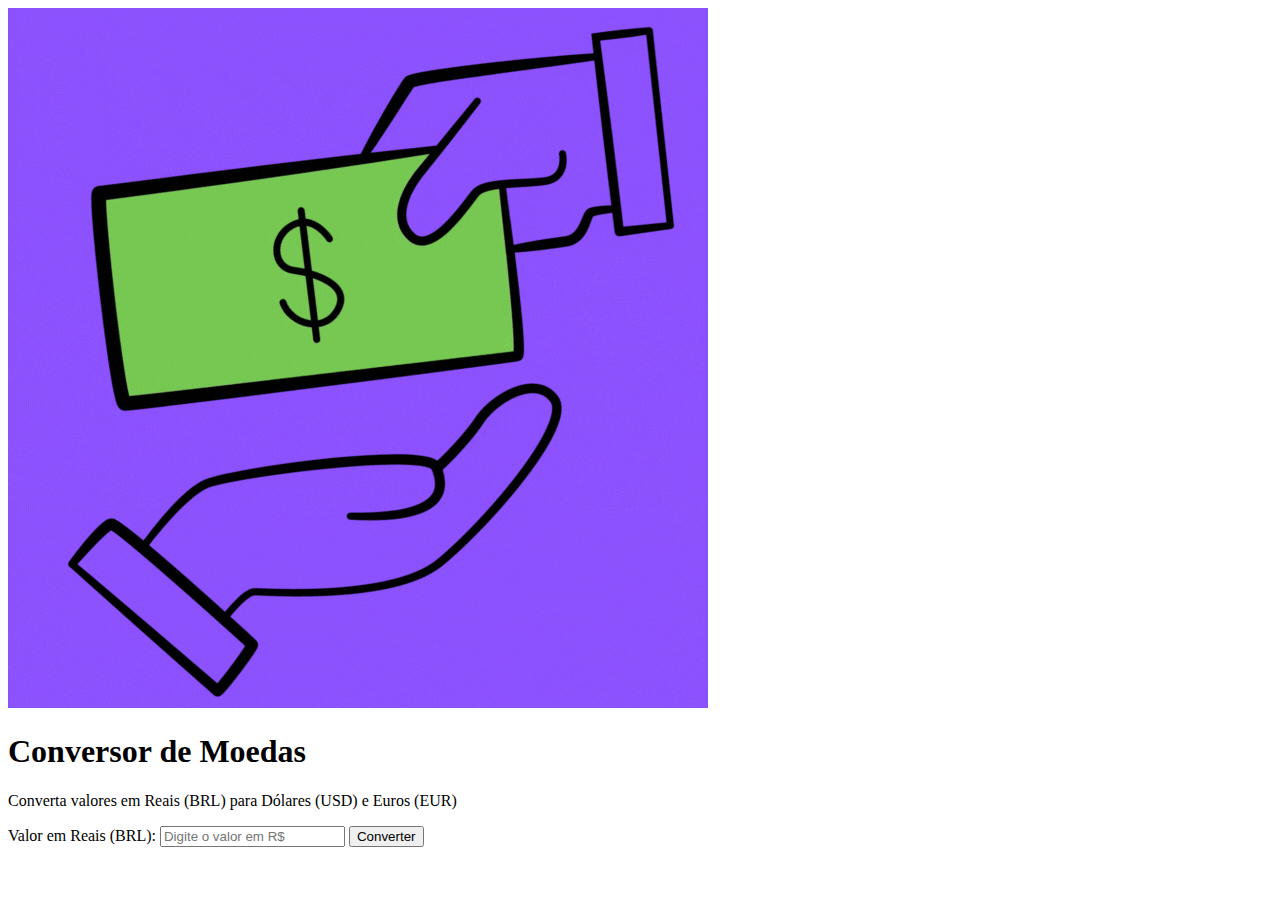
<file: index_ex.html>
<!DOCTYPE html>
<html lang="pt-BR">
<head>
  <meta charset="UTF-8">
  <meta name="viewport" content="width=device-width, initial-scale=1.0">
  <link rel="preconnect" href="https://fonts.googleapis.com">
<link rel="preconnect" href="https://fonts.gstatic.com" crossorigin>
<link href="https://fonts.googleapis.com/css2?family=Roboto:ital,wght@0,100..900;1,100..900&display=swap" rel="stylesheet">
  <title>Projeto conversor de moedas</title>
</head>

<body>
  <img src="./assets/logo.gif" alt="Logo do conversor de moedas">

  <main>
    <h1>Conversor de Moedas</h1>
    <p>Converta valores em Reais (BRL) para Dólares (USD) e Euros (EUR)</p>

    <label for="amount">Valor em Reais (BRL):</label>
    <input type="number" id="amount" placeholder="Digite o valor em R$">

    <button id="convert-btn">Converter</button>

    <div id="result"></div>
  
</body>
</html>
</file>
